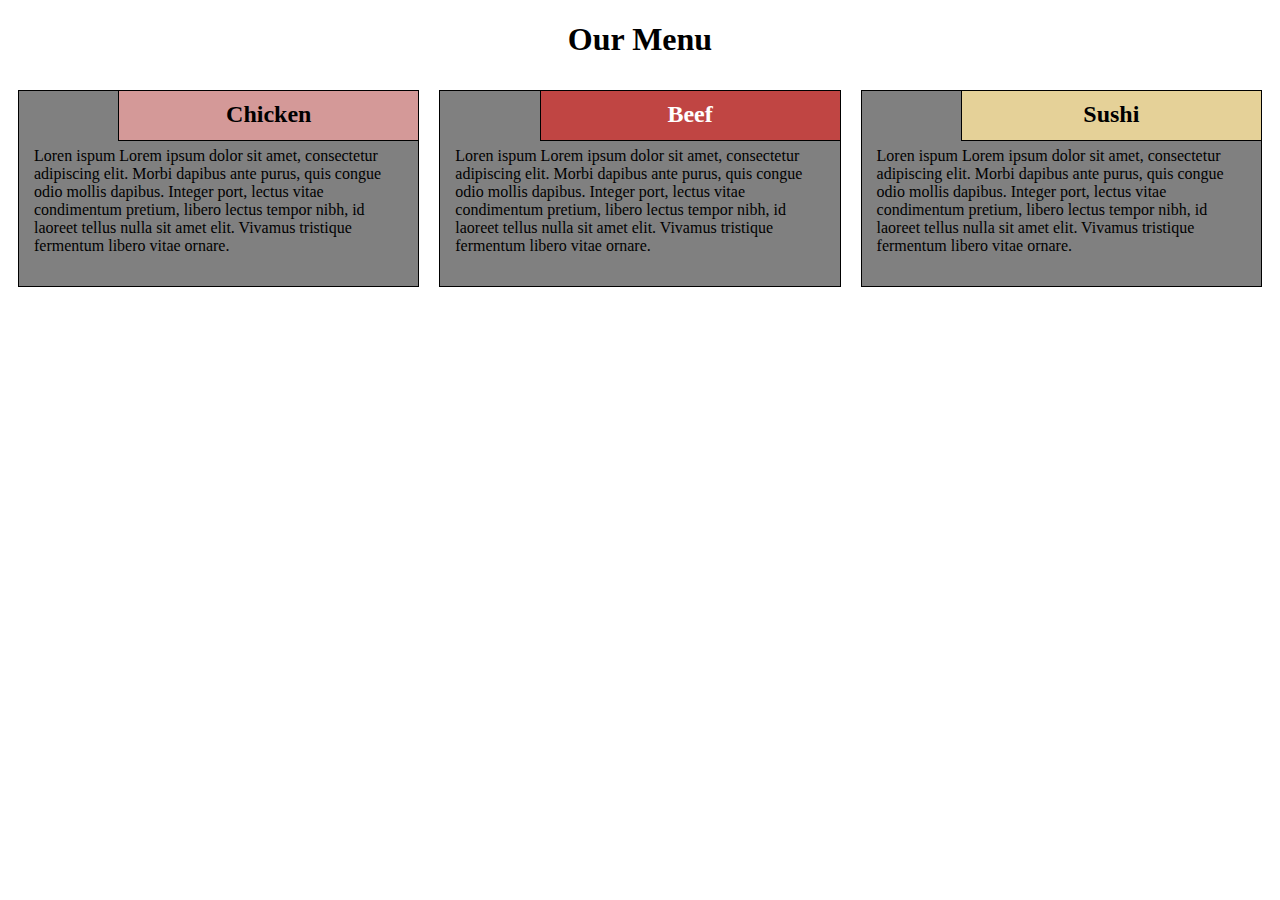
<file: index.html>
<!DOCTYPE html>
<html>

<head>
    <meta charset="utf-8">
    <meta name="viewport" content="width=device-width, initial-scale=1">
    <title>Assignment Solution for Module 2</title>
    <link rel="stylesheet" href="style2.css">
</head>

<body>
    <h1>Our Menu</h1>
    <div class="row">
        <div class="col-lg-4 col-md-6 col-sm-12">
            <section class="chicken">
                <h2>Chicken</h2>
                <p>
                	Loren ispum Lorem ipsum dolor sit amet, consectetur adipiscing elit. Morbi dapibus ante purus, quis congue odio mollis dapibus. Integer port, lectus vitae condimentum pretium, libero lectus tempor nibh, id laoreet tellus nulla sit amet elit. Vivamus tristique fermentum libero vitae ornare.
                </p>
            </section>
        </div>
        <div class="col-lg-4 col-md-6 col-sm-12">
            <section class="beef">
                <h2>Beef</h2>
                <p>
                	Loren ispum Lorem ipsum dolor sit amet, consectetur adipiscing elit. Morbi dapibus ante purus, quis congue odio mollis dapibus. Integer port, lectus vitae condimentum pretium, libero lectus tempor nibh, id laoreet tellus nulla sit amet elit. Vivamus tristique fermentum libero vitae ornare.
                </p>
            </section>
        </div>
        <div class="col-lg-4 col-md-12 col-sm-12">
            <section class="sushi">
                <h2>Sushi</h2>
                <p>
                    Loren ispum Lorem ipsum dolor sit amet, consectetur adipiscing elit. Morbi dapibus ante purus, quis congue odio mollis dapibus. Integer port, lectus vitae condimentum pretium, libero lectus tempor nibh, id laoreet tellus nulla sit amet elit. Vivamus tristique fermentum libero vitae ornare.
                </p>
            </section>
        </div>
    </div>
</body>

</html>
</file>
<file: style2.css>
* {
    box-sizing: border-box;
    font-family: Comic Sans MS;
}

body {
    background-color: white;
}

h1 {
    text-align: center;
    color: black;
}

section {
    border: 1px solid black;
    background-color: gray;
    margin: 10px;
    color: #000;
}

section>h2 {
    float: right;
    border-bottom: 1px solid black;
    border-left: 1px solid black;
    margin: 0;
    width: 300px;
    text-align: center;
    font-style: Times;
    font-size: 24px;
    font-weight: bold;
    height: 50px;
    padding-top: 10px;
}

section.chicken>h2 {
    background-color: #d49998;
}

section.beef>h2 {
    background-color: #c04543;
    color: #ffffff;
}

section.sushi>h2 {
    background-color: #e5d198;
}

section>p {
    padding: 40px 15px 15px 15px;
}

.row {
    width: 100%;
}


/* Desktop view options */

@media (min-width: 992px) {
    .col-lg-1, .col-lg-2, .col-lg-3, .col-lg-4, .col-lg-5, .col-lg-6, .col-lg-7, .col-lg-8, .col-lg-9, .col-lg-10, .col-lg-11, .col-lg-12 {
        float: left;
    }
    .col-lg-1 {
        width: 8.33%;
    }
    .col-lg-2 {
        width: 16.66%;
    }
    .col-lg-3 {
        width: 25%;
    }
    .col-lg-4 {
        width: 33.33%;
    }
    .col-lg-5 {
        width: 41.66%;
    }
    .col-lg-6 {
        width: 50%;
    }
    .col-lg-7 {
        width: 58.33%;
    }
    .col-lg-8 {
        width: 66.66%;
    }
    .col-lg-9 {
        width: 74.99%;
    }
    .col-lg-10 {
        width: 83.33%;
    }
    .col-lg-11 {
        width: 91.66%;
    }
    .col-lg-12 {
        width: 100%;
    }
}


/* Tablet view options */

@media (min-width: 768px) and (max-width: 991px) {
    .col-md-1, .col-md-2, .col-md-3, .col-md-4, .col-md-5, .col-md-6, .col-md-7, .col-md-8, .col-md-9, .col-md-10, .col-md-11, .col-md-12 {
        float: left;
    }
    .col-md-1 {
        width: 8.33%;
    }
    .col-md-2 {
        width: 16.66%;
    }
    .col-md-3 {
        width: 25%;
    }
    .col-md-4 {
        width: 33.33%;
    }
    .col-md-5 {
        width: 41.66%;
    }
    .col-md-6 {
        width: 50%;
    }
    .col-md-7 {
        width: 58.33%;
    }
    .col-md-8 {
        width: 66.66%;
    }
    .col-md-9 {
        width: 74.99%;
    }
    .col-md-10 {
        width: 83.33%;
    }
    .col-md-11 {
        width: 91.66%;
    }
    .col-md-12 {
        width: 100%;
    }
}


/* Mobile view options */

@media (max-width: 767px) {
    .col-sm-1, .col-sm-2, .col-sm-3, .col-sm-4, .col-sm-5, .col-sm-6, .col-sm-7, .col-sm-8, .col-sm-9, .col-sm-10, .col-sm-11, .col-sm-12 {
        float: left;
    }
    .col-sm-1 {
        width: 8.33%;
    }
    .col-sm-2 {
        width: 16.66%;
    }
    .col-sm-3 {
        width: 25%;
    }
    .col-sm-4 {
        width: 33.33%;
    }
    .col-sm-5 {
        width: 41.66%;
    }
    .col-sm-6 {
        width: 50%;
    }
    .col-sm-7 {
        width: 58.33%;
    }
    .col-sm-8 {
        width: 66.66%;
    }
    .col-sm-9 {
        width: 74.99%;
    }
    .col-sm-10 {
        width: 83.33%;
    }
    .col-sm-11 {
        width: 91.66%;
    }
    .col-sm-12 {
        width: 100%;
    }
}
</file>
